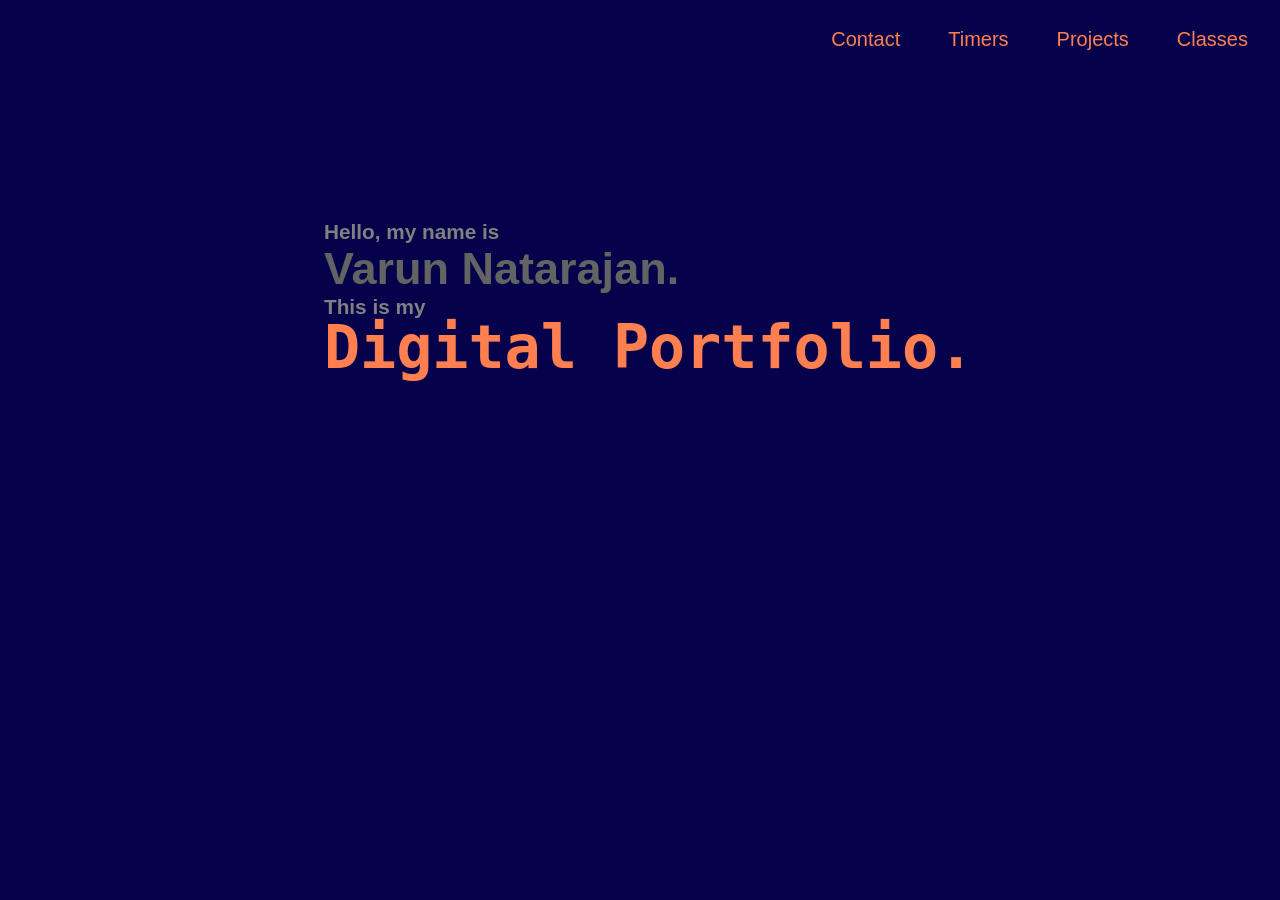
<file: html Files/index.html>
<!DOCTYPE html>
<html lang="en">
<meta charset="UTF-8">
<title>Home</title>
<meta name="viewport" content="width=device-width,initial-scale=1">
<link rel="stylesheet" href="../Styles/index.css">
<link rel="stylesheet" href="../Styles/navbarStyle.css">
<!--Animation Stylesheet: Use the following link to see how to implement-->
<!--https://animate.style/-->
<link
    rel="stylesheet"
    href="https://cdnjs.cloudflare.com/ajax/libs/animate.css/4.1.1/animate.min.css"
/>
<script src=""></script>
<body class="backgroundStuff">

    <ul>
        <li><a href="classes.html">Classes</a></li>
        <li><a href="project.html">Projects</a></li>
        <li><a href="countDown.html">Timers</a></li>
        <li><a href="#contacts">Contact</a></li>
    </ul>

    <!--<img class=".imageClass" src="Images/navyBlue.jfif">-->

    <div class="portfolioText">
        <div class="sideText">
            <h5>Hello, my name is</h5>
        </div>
        <div class="nameText">
            <h2 class="animate__animated animate__rubberBand">Varun Natarajan.</h2>
        </div>
        <div class="sideText">
            <h5>This is my</h5>
        </div>
        <div class="digitalPortText">
            <h1 class="animate__animated animate__rubberBand">Digital Portfolio.</h1>
        </div>
    </div>
</body>
</html>
</file>
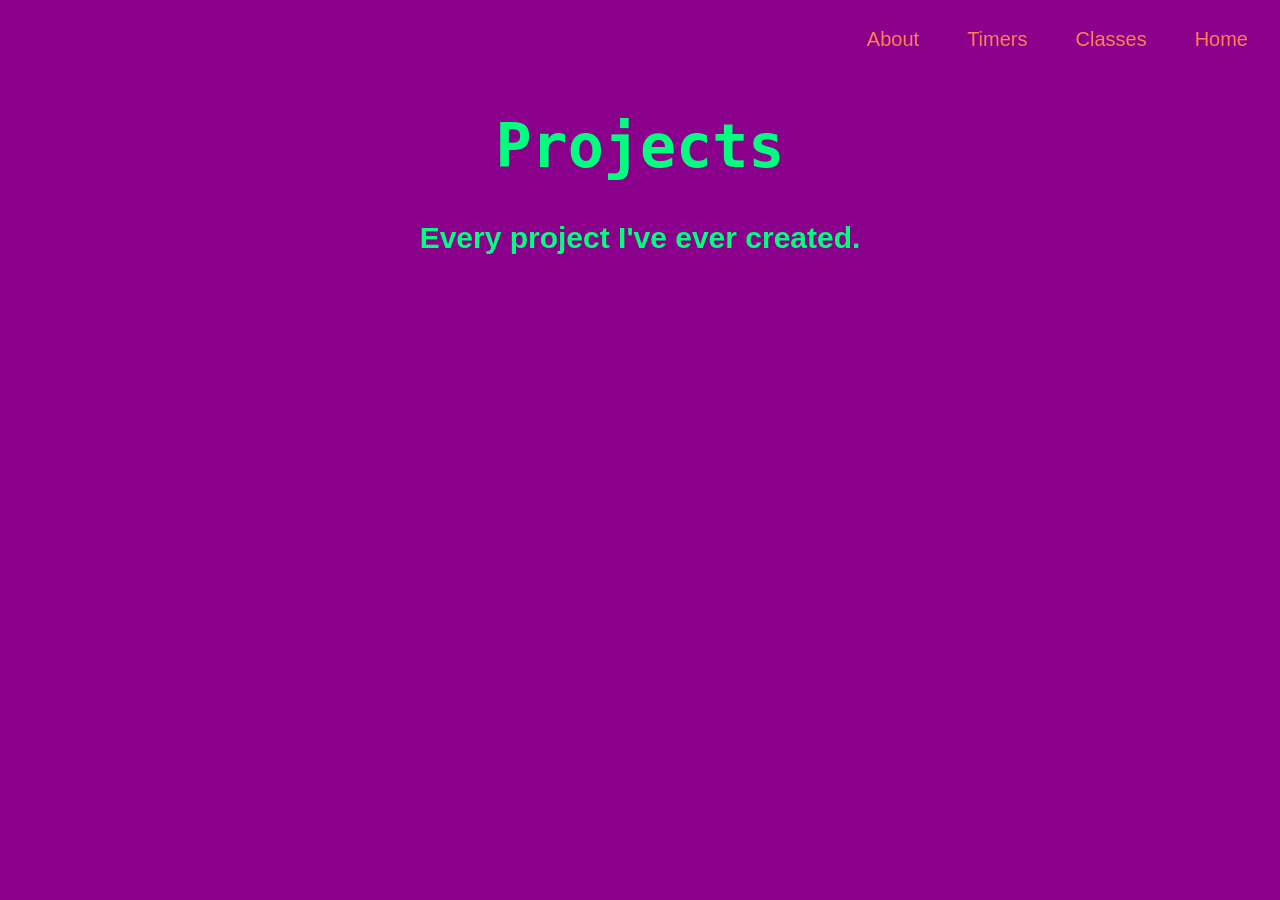
<file: html Files/project.html>
<!DOCTYPE html>
<html lang="en">
<meta charset="UTF-8">
<title>Projects</title>
<meta name="viewport" content="width=device-width,initial-scale=1">
<link rel="stylesheet" href="../Styles/projectStyle.css">
<link rel="stylesheet" href="../Styles/navbarStyle.css">
<!--Animation Stylesheet: Use the following link to see how to implement-->
<!--https://animate.style/-->
<link
    rel="stylesheet"
    href="https://cdnjs.cloudflare.com/ajax/libs/animate.css/4.1.1/animate.min.css"
/>
<script src="../Scripts/typeScript.js"></script>
<body onload="typeWriter()" class="backgroundStyle">
    <ul>
        <li><a href="index.html">Home</a></li>
        <li><a href="classes.html">Classes</a></li>
        <li><a href="countDown.html">Timers</a></li>
        <li><a href="aboutMe.html">About</a></li>
    </ul>
    <div class="titleText">
        <h1 class="animate__animated animate__rubberBand">Projects</h1>
    </div>
    <p class="typeWriterText" id="typeWritingId"></p>
</body>
</html>
</file>
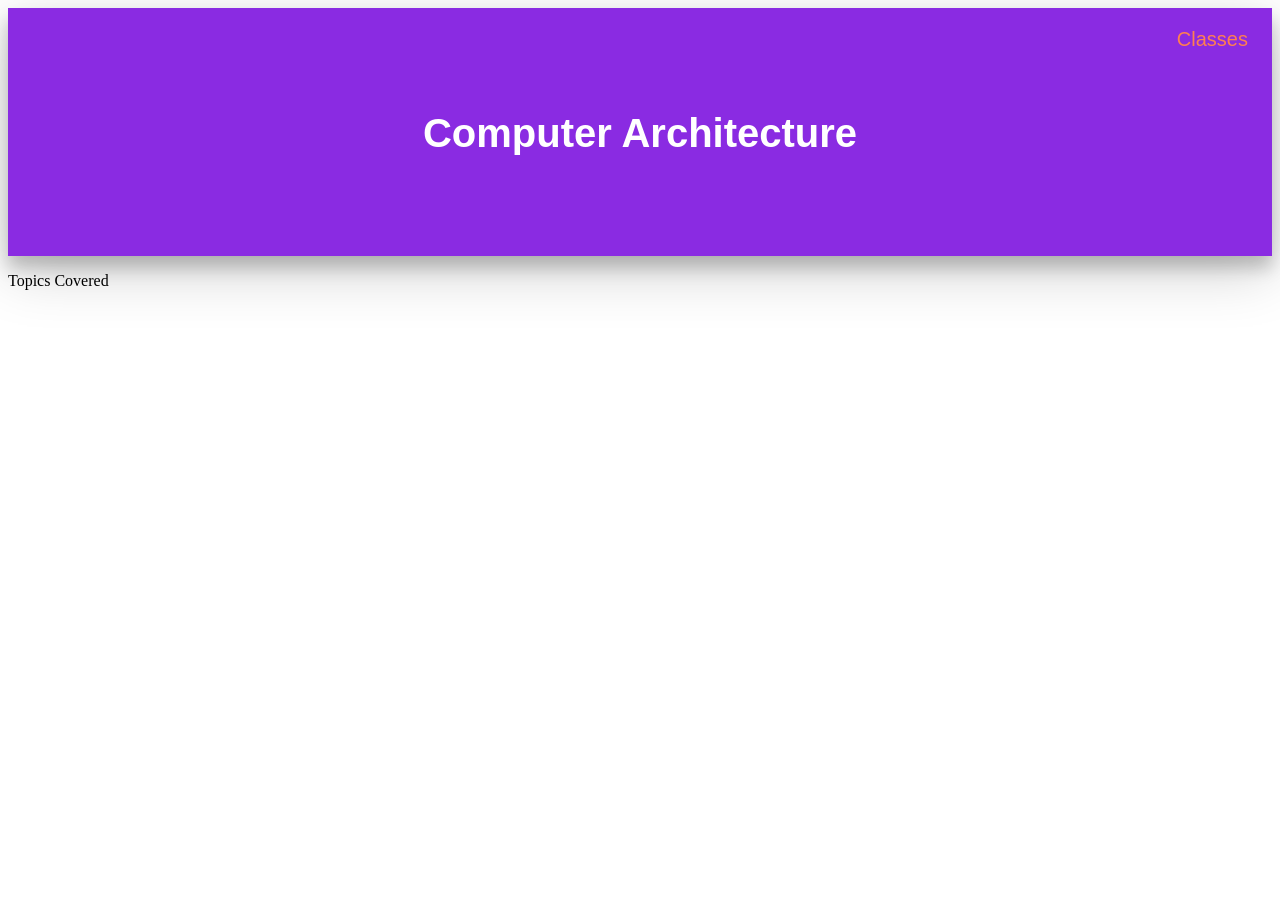
<file: html Files/Classes/computerArch.html>
<!DOCTYPE html>
<html lang="en">
<head>
    <meta charset="UTF-8">
    <meta name="viewport" content="width=device-width, initial-scale=1.0">
    <title>Computer Science II</title>
    <link rel="stylesheet" href="../../Styles/individualClass.css"/>
    <link rel="stylesheet" href="../../Styles/navbarStyle.css"/>
    <!--Animation Stylesheet: Use the following link to see how to implement-->
    <!--https://animate.style/-->
    <link
        rel="stylesheet"
        href="https://cdnjs.cloudflare.com/ajax/libs/animate.css/4.1.1/animate.min.css"
    />
</head>
<body class="backgroundStuff">
    <div class="headerStyle">
        <ul>
            <li><a href="../classes.html">Classes</a></li>
        </ul>
        <div class="titleText">
            <p class="animate__animated animate__fadeInDown">Computer Architecture</p>
        </div>
    </div>

    <div>
        <p>Topics Covered</p>
    </div>
</body>
</html>
</file>
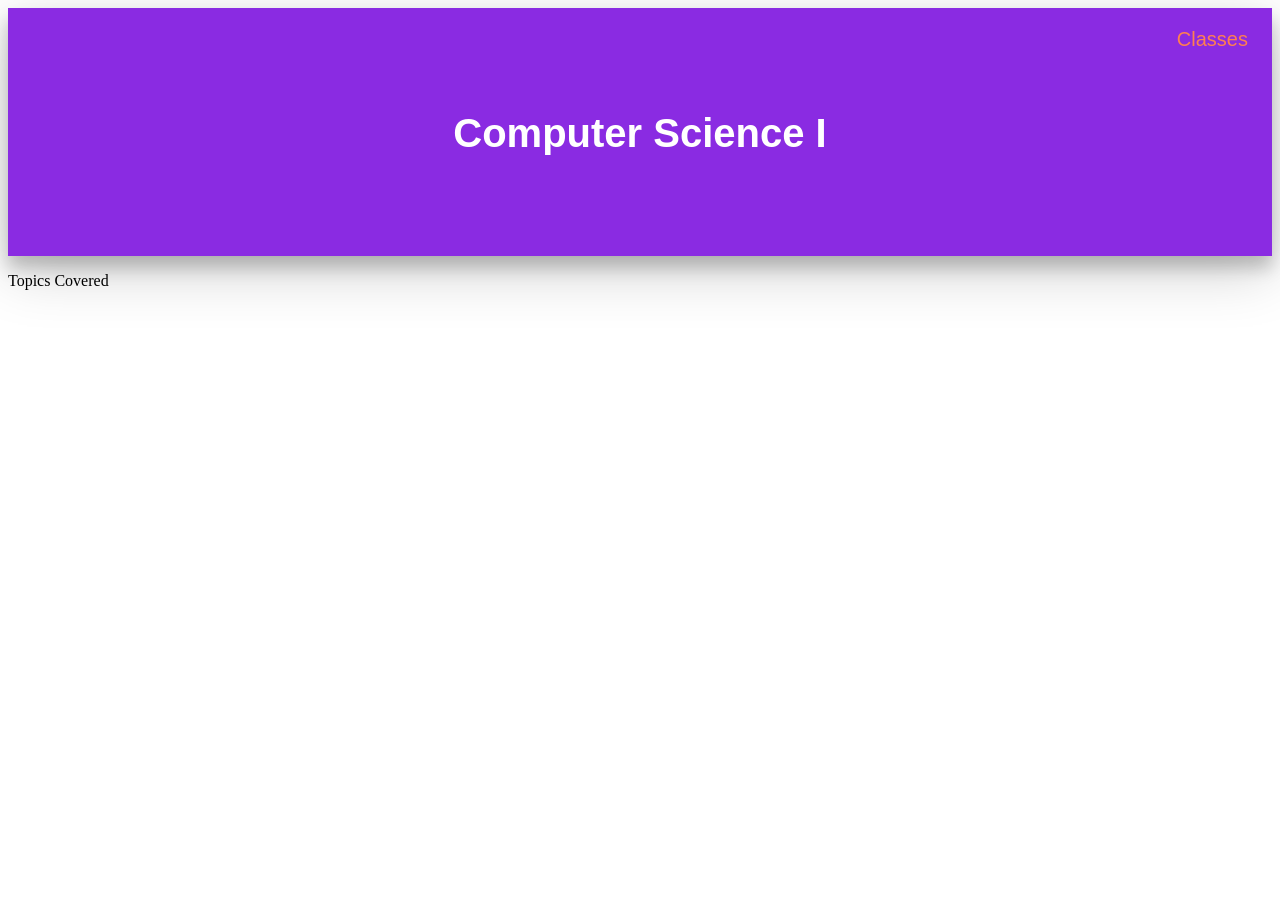
<file: html Files/Classes/computerScience1.html>
<!DOCTYPE html>
<html lang="en">
<head>
    <meta charset="UTF-8">
    <meta name="viewport" content="width=device-width, initial-scale=1.0">
    <title>Computer Science II</title>
    <link rel="stylesheet" href="../../Styles/individualClass.css"/>
    <link rel="stylesheet" href="../../Styles/navbarStyle.css"/>
    <!--Animation Stylesheet: Use the following link to see how to implement-->
    <!--https://animate.style/-->
    <link
        rel="stylesheet"
        href="https://cdnjs.cloudflare.com/ajax/libs/animate.css/4.1.1/animate.min.css"
    />
</head>
<body class="backgroundStuff">
    <div class="headerStyle">
        <ul>
            <li><a href="../classes.html">Classes</a></li>
        </ul>
        <div class="titleText">
            <p class="animate__animated animate__fadeInDown">Computer Science I</p>
        </div>
    </div>

    <div>
        <p>Topics Covered</p>
    </div>
</body>
</html>
</file>
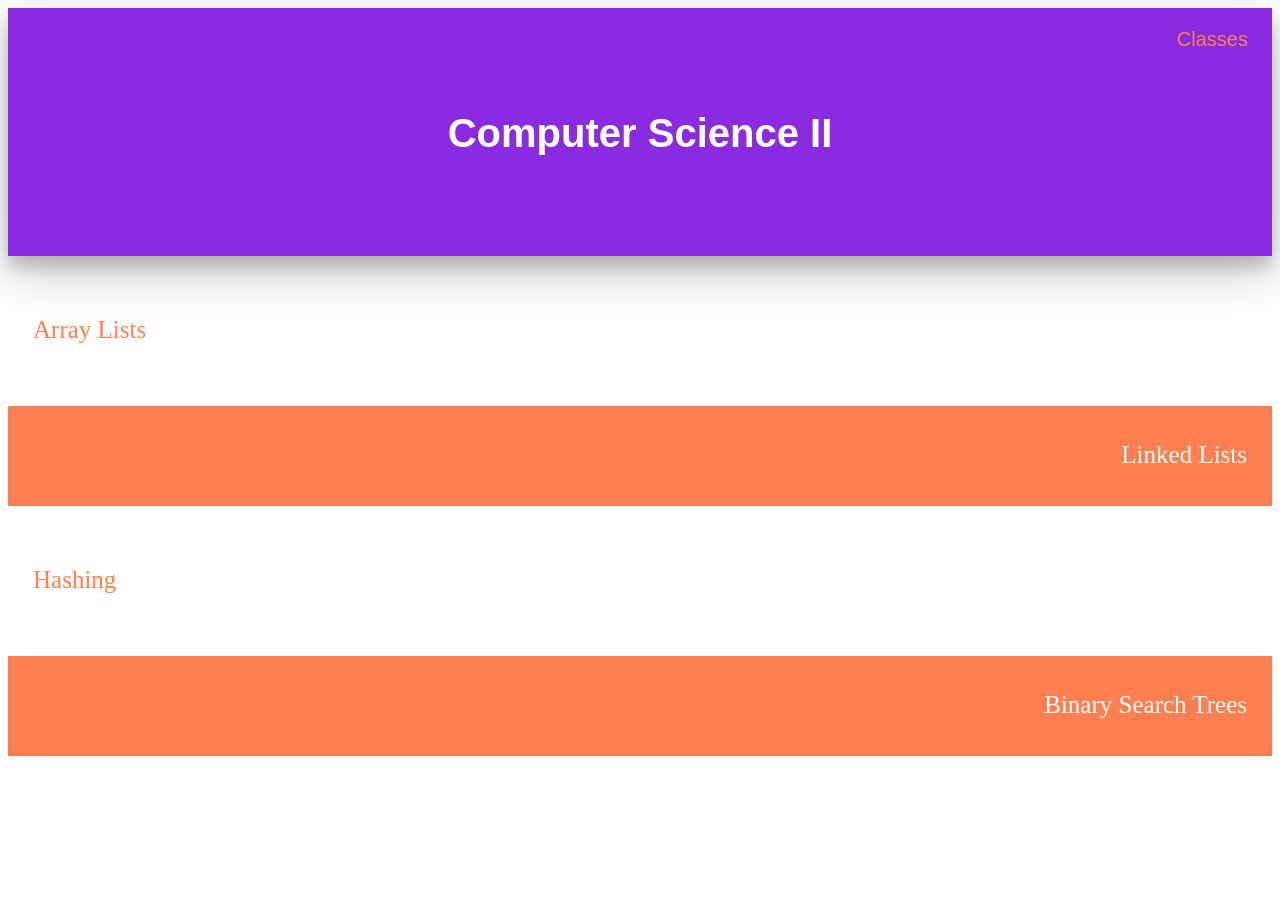
<file: html Files/Classes/computerScience2.html>
<!DOCTYPE html>
<html lang="en">
<head>
    <meta charset="UTF-8">
    <meta name="viewport" content="width=device-width, initial-scale=1.0">
    <title>Computer Science II</title>
    <link rel="stylesheet" href="../../Styles/individualClass.css"/>
    <link rel="stylesheet" href="../../Styles/navbarStyle.css"/>
    <!--Animation Stylesheet: Use the following link to see how to implement-->
    <!--https://animate.style/-->
    <link
        rel="stylesheet"
        href="https://cdnjs.cloudflare.com/ajax/libs/animate.css/4.1.1/animate.min.css"
    />
</head>
<body class="backgroundStuff">
    <div class="headerStyle">
        <ul>
            <li><a href="../classes.html">Classes</a></li>
        </ul>
        <div class="titleText">
            <p class="animate__animated animate__fadeInDown">Computer Science II</p>
        </div>
    </div>

    <div>
        <div class="infoBoxOne">
            <p class="infoBoxOneText">Array Lists</p>
        </div>
        <div class="infoBoxTwo">
            <p class="infoBoxTwoText">Linked Lists</p>
        </div>
        <div class="infoBoxOne">
            <p class="infoBoxOneText">Hashing</p>
        </div>
        <div class="infoBoxTwo">
            <p class="infoBoxTwoText">Binary Search Trees</p>
        </div>
    </div>
</body>
</html>
</file>
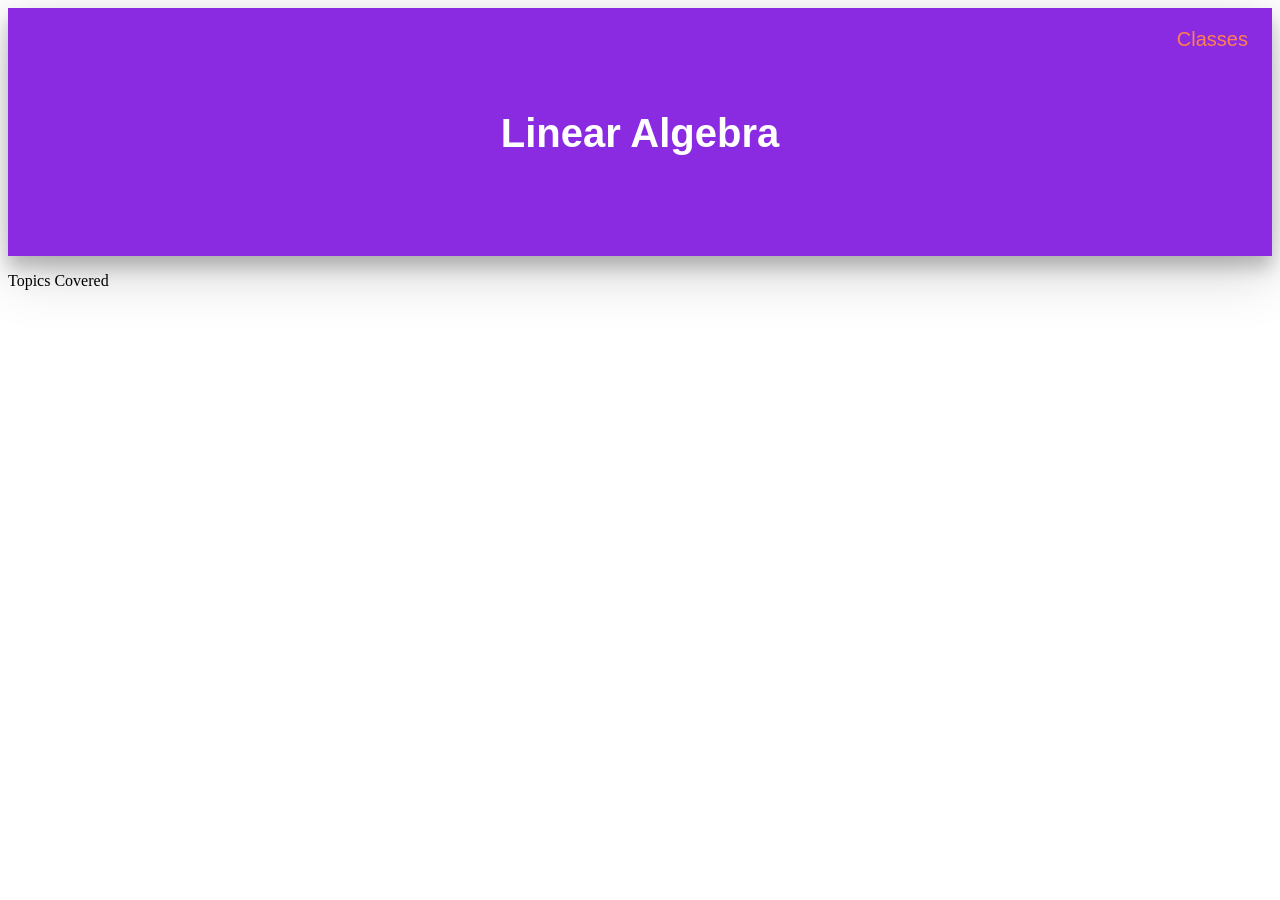
<file: html Files/Classes/linearAlgebra.html>
<!DOCTYPE html>
<html lang="en">
<head>
    <meta charset="UTF-8">
    <meta name="viewport" content="width=device-width, initial-scale=1.0">
    <title>Computer Science II</title>
    <link rel="stylesheet" href="../../Styles/individualClass.css"/>
    <link rel="stylesheet" href="../../Styles/navbarStyle.css"/>
    <!--Animation Stylesheet: Use the following link to see how to implement-->
    <!--https://animate.style/-->
    <link
        rel="stylesheet"
        href="https://cdnjs.cloudflare.com/ajax/libs/animate.css/4.1.1/animate.min.css"
    />
</head>
<body class="backgroundStuff">
    <div class="headerStyle">
        <ul>
            <li><a href="../classes.html">Classes</a></li>
        </ul>
        <div class="titleText">
            <p class="animate__animated animate__fadeInDown">Linear Algebra</p>
        </div>
    </div>

    <div>
        <p>Topics Covered</p>
    </div>
</body>
</html>
</file>
<file: Styles/index.css>
.backgroundStuff {
    background-color: #05014a;
}

/* random stuff dont delete */
.multiBackgrounds {
    width: 100%;
    height: 400px;
    background-image: url(../Images/navyBlue.jfif);
    background-repeat: no-repeat;
}

.imagaClass {
    height: auto;
}

img {
    vertical-align: middle;
}
/* end of random stuff that shouldn't be deleted */

/* text styles start here*/
.portfolioText {
    font-size: 30px;
    padding-left: 25%;
    padding-top: 10%;
    line-height: 0%;
}

.nameText {
    font-weight: bold;
    font-family: 'Gill Sans', 'Gill Sans MT', Calibri, 'Trebuchet MS', sans-serif;
    color: #636363;
}

.sideText {
    font-family: 'Franklin Gothic Medium', 'Arial Narrow', Arial, sans-serif;
    font-size: 25px;
    color: gray;
}

.digitalPortText {
    font-family: monospace;
    color: coral;
}
/* text styles end here*/
</file>
<file: Styles/navbarStyle.css>
/*navbar styles start here*/
ul {
    list-style-type: none;
    margin: 0;
    padding: 0;
    overflow: hidden;
    background-color: clear;
}

li {
    float: right;
}

li a {
    font-size: 20px;
    font-family: 'Franklin Gothic Medium', 'Arial Narrow', Arial, sans-serif;
    display: block;
    color: coral;
    text-align: center;
    padding: 20px 24px;
    text-decoration: none;
}

li a:hover {
    background-color: clear;
    color: white;
}
/*navbar styles end here*/
</file>
<file: Styles/projectStyle.css>
.backgroundStyle {
    background-color: darkmagenta;
}

.titleText {
    font-size: 30px;
    font-family: monospace;
    color: springgreen;
    text-align: center;
}

.typeWriterText {
    font-size: 30px;
    text-align: center;
    color: springgreen;
    font-weight: bold;
    font-family: Verdana, Geneva, Tahoma, sans-serif;
}
</file>
<file: Styles/individualClass.css>
.backgroundStuff {
    background-color: white;
}

/*header style starts here*/
.headerStyle {
    background: blueviolet;
    box-shadow: 0 12px 16px 0 rgba(0, 0, 0, 0.2), 0 16px 54px 0 rgba(0, 0, 0, 0.19)
}
/*header style ends here*/

/*text styles start here*/
.titleText {
    font-size: 40px;
    text-align: center;
    font-weight: bolder;
    font-family:'Franklin Gothic Medium', 'Arial Narrow', Arial, sans-serif;
    color:white;
    padding-bottom: 60px;
}

.classesListText {
    font-size: 20px;
    text-align: center;
    font-family: Cambria, Cochin, Georgia, Times, 'Times New Roman', serif;
    color: white;
}
/*text styles end here*/

/*box of classes styles start here*/
.flexParent {
    display: flex;
    align-items: center;
    justify-content: center;
}

.box {
    width: 200px;
    height: 100px;
    border: 3px solid white;
    padding: 10px;
    margin: 10px;
}
/*box of classes styles end here*/

/*link to class pages styles starts here*/
ul a {
    color: white;
}

ul a:hover {
    background-color: clear;
    color: coral;
}
/*link to class pages styles end here*/

/*info boxes styles start here*/
.infoBoxOne {
    width: 100%;
    height: 100px;
    color: coral;
}

.infoBoxTwo {
    width: 100%;
    height: 100px;
    background-color: coral;
    text-align: right;
    color: white;
}
/*info boxes styles end here*/

/*info boxes text styles start here*/
.infoBoxOneText {
    font-size: 25px;
    padding-left: 25px;
    padding-top: 35px;
}

.infoBoxTwoText {
    font-size: 25px;
    padding-right: 25px;
    padding-top: 35px;
}
/*info boxes text styles end here*/
</file>
